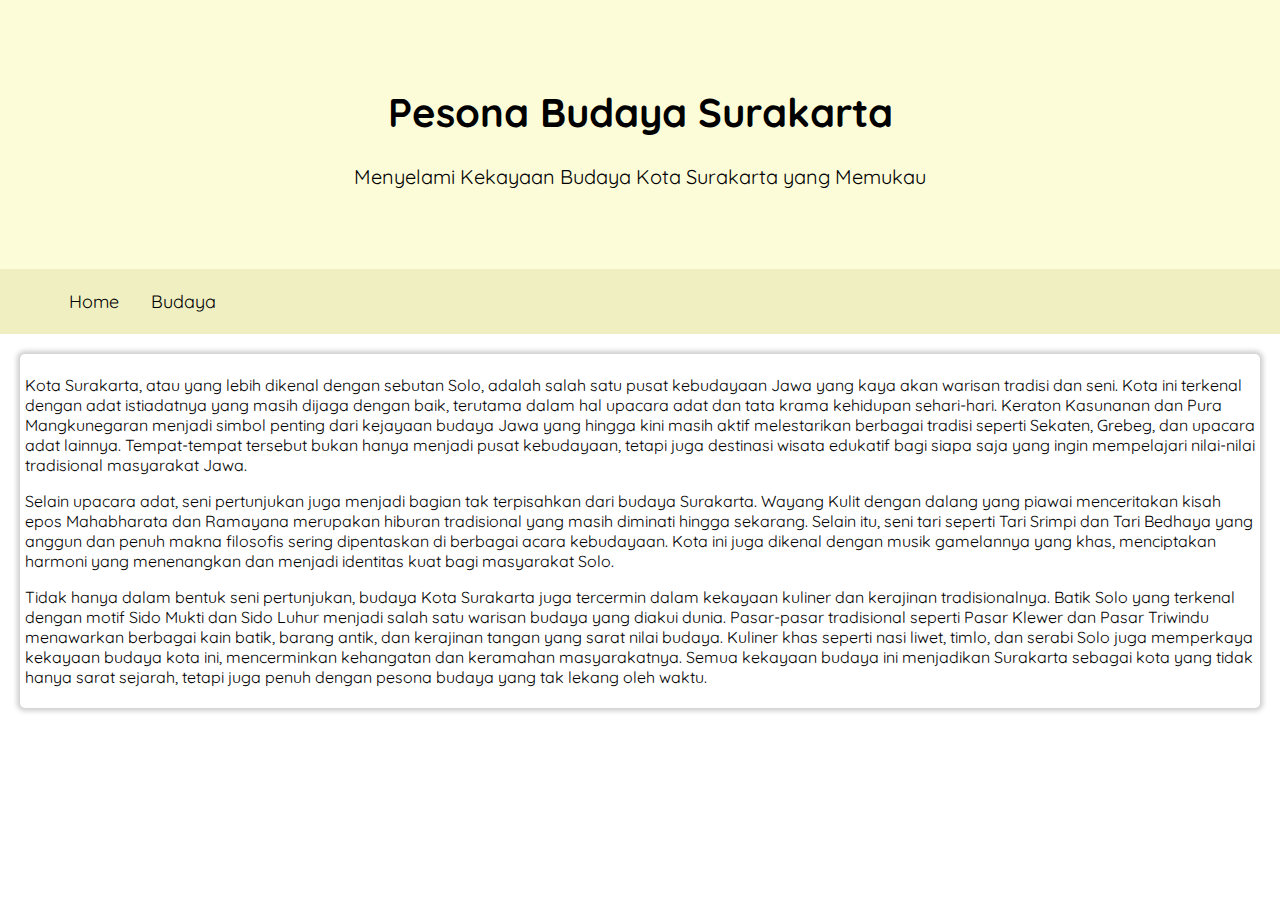
<file: Budaya/Budaya.html>
<!DOCTYPE html>
  <html>
  <head>
    <meta charset="utf-8"/>
    <meta name="viewport" content="width=device-width, initial-scale=1.0">
    <title>Halaman Profil Bandung</title>
    <link rel="stylesheet" href="style.css">
    <link rel="preconnect" href="https://fonts.googleapis.com">
    <link rel="preconnect" href="https://fonts.gstatic.com" crossorigin>
    <link href="https://fonts.googleapis.com/css2?family=Quicksand:wght@300..700&display=swap" rel="stylesheet">
  </head>

  <body>
    <header>
      <div class="jumbotron">
        <h1>Pesona Budaya Surakarta</h1>
          <p>
            Menyelami Kekayaan Budaya Kota Surakarta yang Memukau
          </p>
      </div>
        <nav>
          <ul>
            <li><a href="/index.html">Home</a></li>
            <li><a href="#Budaya">Budaya</a></li>
          </ul>
        </nav>
    </header>
    <main>
      <div id="content">
        <article id="Destinasi" class="card">
          <p>
            Kota Surakarta, atau yang lebih dikenal dengan sebutan Solo, adalah salah satu pusat kebudayaan Jawa yang kaya akan warisan tradisi dan seni. Kota ini terkenal dengan adat istiadatnya yang masih dijaga dengan baik, terutama dalam hal upacara adat dan tata krama kehidupan sehari-hari. Keraton Kasunanan dan Pura Mangkunegaran menjadi simbol penting dari kejayaan budaya Jawa yang hingga kini masih aktif melestarikan berbagai tradisi seperti Sekaten, Grebeg, dan upacara adat lainnya. Tempat-tempat tersebut bukan hanya menjadi pusat kebudayaan, tetapi juga destinasi wisata edukatif bagi siapa saja yang ingin mempelajari nilai-nilai tradisional masyarakat Jawa.
          </p>
          <p>            
            Selain upacara adat, seni pertunjukan juga menjadi bagian tak terpisahkan dari budaya Surakarta. Wayang Kulit dengan dalang yang piawai menceritakan kisah epos Mahabharata dan Ramayana merupakan hiburan tradisional yang masih diminati hingga sekarang. Selain itu, seni tari seperti Tari Srimpi dan Tari Bedhaya yang anggun dan penuh makna filosofis sering dipentaskan di berbagai acara kebudayaan. Kota ini juga dikenal dengan musik gamelannya yang khas, menciptakan harmoni yang menenangkan dan menjadi identitas kuat bagi masyarakat Solo.
          </p>
          <p>
            Tidak hanya dalam bentuk seni pertunjukan, budaya Kota Surakarta juga tercermin dalam kekayaan kuliner dan kerajinan tradisionalnya. Batik Solo yang terkenal dengan motif Sido Mukti dan Sido Luhur menjadi salah satu warisan budaya yang diakui dunia. Pasar-pasar tradisional seperti Pasar Klewer dan Pasar Triwindu menawarkan berbagai kain batik, barang antik, dan kerajinan tangan yang sarat nilai budaya. Kuliner khas seperti nasi liwet, timlo, dan serabi Solo juga memperkaya kekayaan budaya kota ini, mencerminkan kehangatan dan keramahan masyarakatnya. Semua kekayaan budaya ini menjadikan Surakarta sebagai kota yang tidak hanya sarat sejarah, tetapi juga penuh dengan pesona budaya yang tak lekang oleh waktu.
          </p>
        </article>
      </div>  
    </main>
  </body>
</html>
</file>
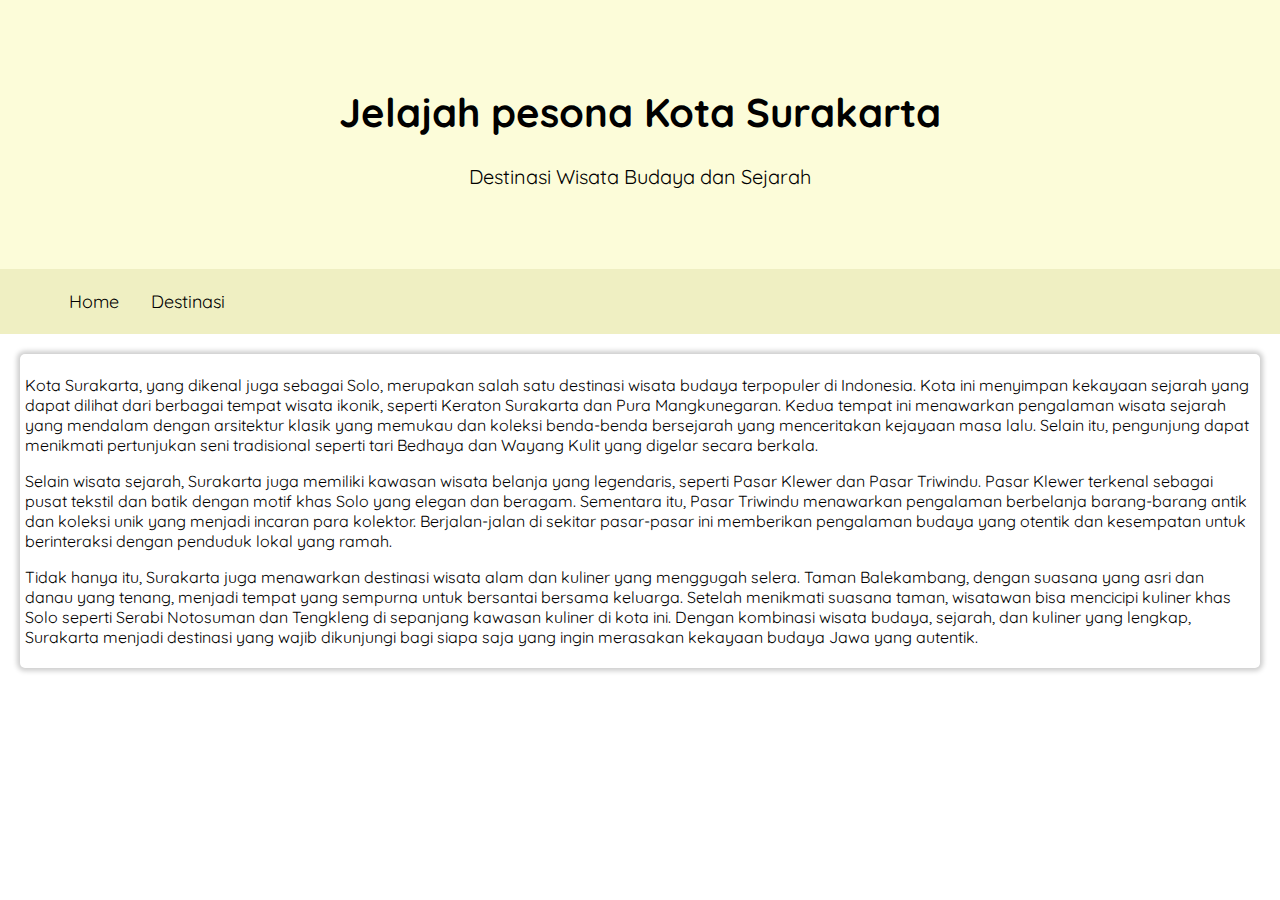
<file: Destinasi/Destinasi.html>
<!DOCTYPE html>
  <html>
  <head>
    <meta charset="utf-8"/>
    <meta name="viewport" content="width=device-width, initial-scale=1.0">
    <title>Halaman Profil Bandung</title>
    <link rel="stylesheet" href="style.css">
    <link rel="preconnect" href="https://fonts.googleapis.com">
    <link rel="preconnect" href="https://fonts.gstatic.com" crossorigin>
    <link href="https://fonts.googleapis.com/css2?family=Quicksand:wght@300..700&display=swap" rel="stylesheet">
  </head>

  <body>
    <header>
      <div class="jumbotron">
        <h1>Jelajah pesona Kota Surakarta</h1>
          <p>
            Destinasi Wisata Budaya dan Sejarah
          </p>
      </div>
        <nav>
          <ul>
            <li><a href="/index.html">Home</a></li>
            <li><a href="#Destinasi">Destinasi</a></li>
          </ul>
        </nav>
    </header>
    <main>
      <div id="content">
        <article id="Destinasi" class="card">
          <p>
            Kota Surakarta, yang dikenal juga sebagai Solo, merupakan salah satu destinasi wisata budaya terpopuler di Indonesia. Kota ini menyimpan kekayaan sejarah yang dapat dilihat dari berbagai tempat wisata ikonik, seperti Keraton Surakarta dan Pura Mangkunegaran. Kedua tempat ini menawarkan pengalaman wisata sejarah yang mendalam dengan arsitektur klasik yang memukau dan koleksi benda-benda bersejarah yang menceritakan kejayaan masa lalu. Selain itu, pengunjung dapat menikmati pertunjukan seni tradisional seperti tari Bedhaya dan Wayang Kulit yang digelar secara berkala.
          </p>
          <p>            
            Selain wisata sejarah, Surakarta juga memiliki kawasan wisata belanja yang legendaris, seperti Pasar Klewer dan Pasar Triwindu. Pasar Klewer terkenal sebagai pusat tekstil dan batik dengan motif khas Solo yang elegan dan beragam. Sementara itu, Pasar Triwindu menawarkan pengalaman berbelanja barang-barang antik dan koleksi unik yang menjadi incaran para kolektor. Berjalan-jalan di sekitar pasar-pasar ini memberikan pengalaman budaya yang otentik dan kesempatan untuk berinteraksi dengan penduduk lokal yang ramah.
          </p>
          <p>
            Tidak hanya itu, Surakarta juga menawarkan destinasi wisata alam dan kuliner yang menggugah selera. Taman Balekambang, dengan suasana yang asri dan danau yang tenang, menjadi tempat yang sempurna untuk bersantai bersama keluarga. Setelah menikmati suasana taman, wisatawan bisa mencicipi kuliner khas Solo seperti Serabi Notosuman dan Tengkleng di sepanjang kawasan kuliner di kota ini. Dengan kombinasi wisata budaya, sejarah, dan kuliner yang lengkap, Surakarta menjadi destinasi yang wajib dikunjungi bagi siapa saja yang ingin merasakan kekayaan budaya Jawa yang autentik.
          </p>
        </article>
      </div>  
    </main>
  </body>
</html>
</file>
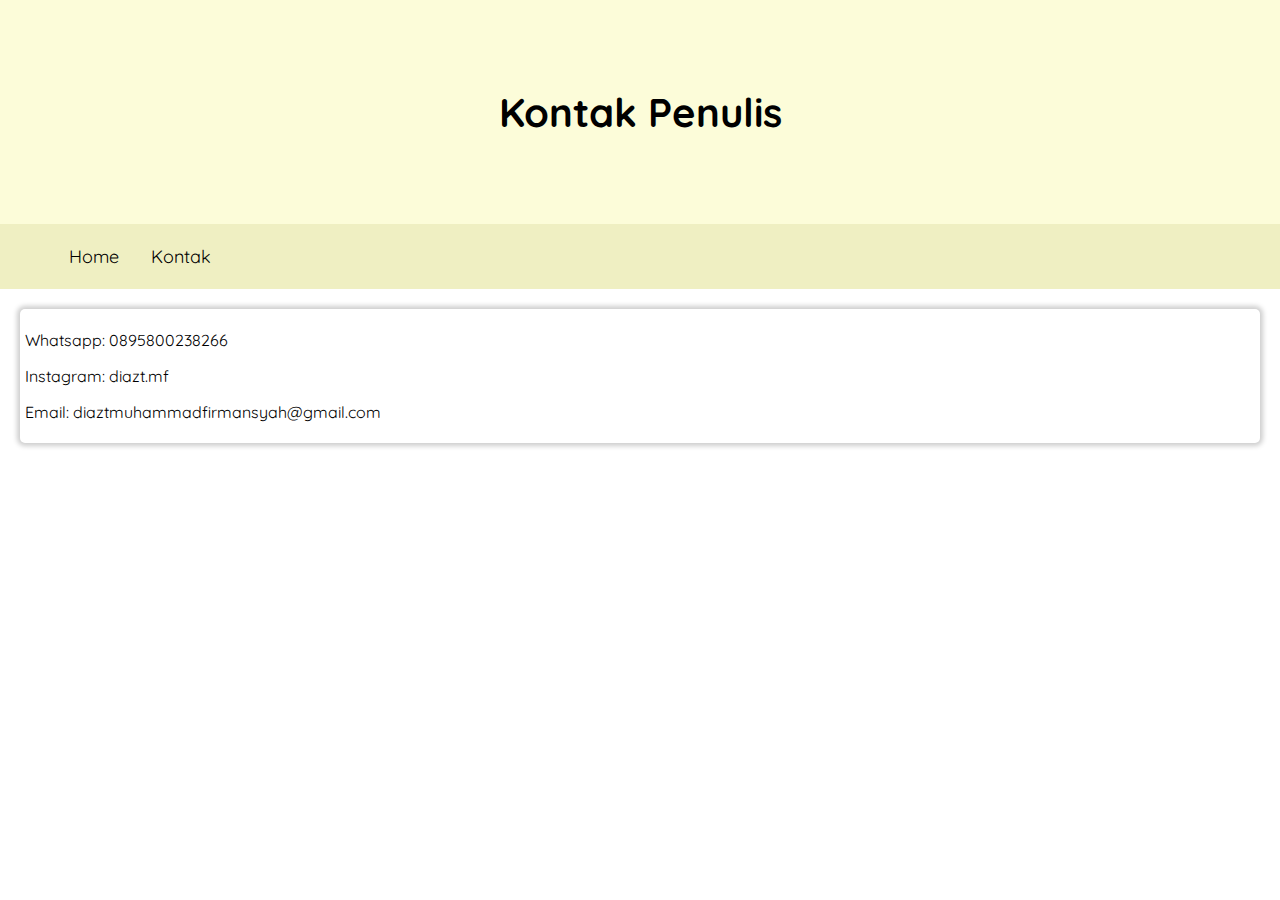
<file: Kontak/Kontak.html>
<!DOCTYPE html>
  <html>
  <head>
    <meta charset="utf-8"/>
    <meta name="viewport" content="width=device-width, initial-scale=1.0">
    <title>Halaman Profil Bandung</title>
    <link rel="stylesheet" href="style.css">
    <link rel="preconnect" href="https://fonts.googleapis.com">
    <link rel="preconnect" href="https://fonts.gstatic.com" crossorigin>
    <link href="https://fonts.googleapis.com/css2?family=Quicksand:wght@300..700&display=swap" rel="stylesheet">
  </head>

  <body>
    <header>
      <div class="jumbotron">
        <h1>Kontak Penulis</h1>
      </div>
        <nav>
          <ul>
            <li><a href="/index.html">Home</a></li>
            <li><a href="#Kontak">Kontak</a></li>
          </ul>
        </nav>
    </header>
    <main>
      <div id="content">
        <article id="Kontak" class="card">
          <p>
            Whatsapp: 0895800238266
          </p>
          <p>
            Instagram: diazt.mf
          </p>
          <p>
            Email: diaztmuhammadfirmansyah@gmail.com
          </p>
        </article>
      </div>  
    </main>
  </body>
</html>
</file>
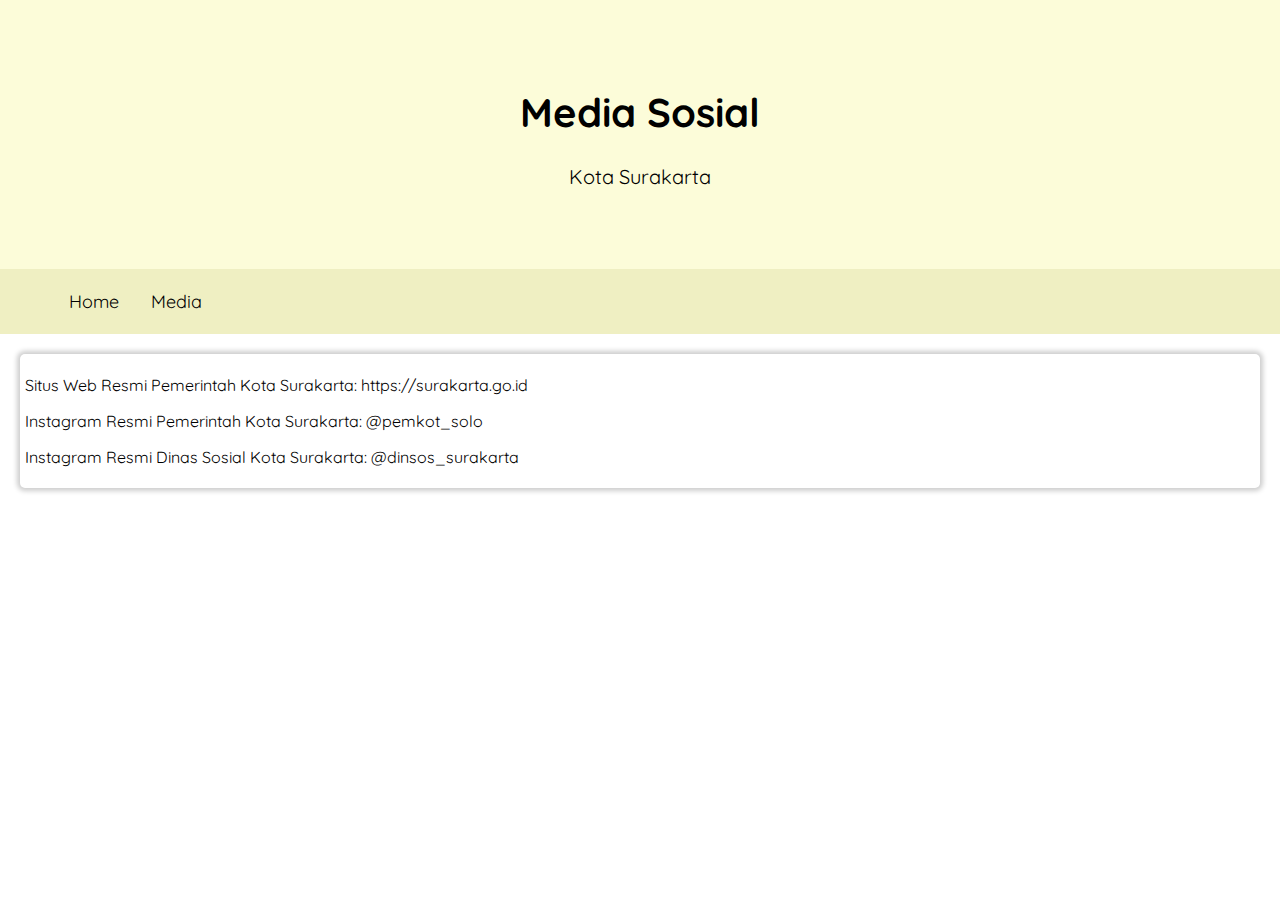
<file: Media/Media.html>
<!DOCTYPE html>
  <html>
  <head>
    <meta charset="utf-8"/>
    <meta name="viewport" content="width=device-width, initial-scale=1.0">
    <title>Halaman Profil Bandung</title>
    <link rel="stylesheet" href="style.css">
    <link rel="preconnect" href="https://fonts.googleapis.com">
    <link rel="preconnect" href="https://fonts.gstatic.com" crossorigin>
    <link href="https://fonts.googleapis.com/css2?family=Quicksand:wght@300..700&display=swap" rel="stylesheet">
  </head>

  <body>
    <header>
      <div class="jumbotron">
        <h1>Media Sosial</h1>
        <p>
          Kota Surakarta
        </p>
      </div>
        <nav>
          <ul>
            <li><a href="/index.html">Home</a></li>
            <li><a href="#Media">Media</a></li>
          </ul>
        </nav>
    </header>
    <main>
      <div id="content">
        <article id="Kontak" class="card">
          <p>
            Situs Web Resmi Pemerintah Kota Surakarta: https://surakarta.go.id
          </p>
          <p>
            Instagram Resmi Pemerintah Kota Surakarta: @pemkot_solo
          </p>
          <p>
            Instagram Resmi Dinas Sosial Kota Surakarta: @dinsos_surakarta
          </p>
        </article>
      </div>  
    </main>
  </body>
</html>
</file>
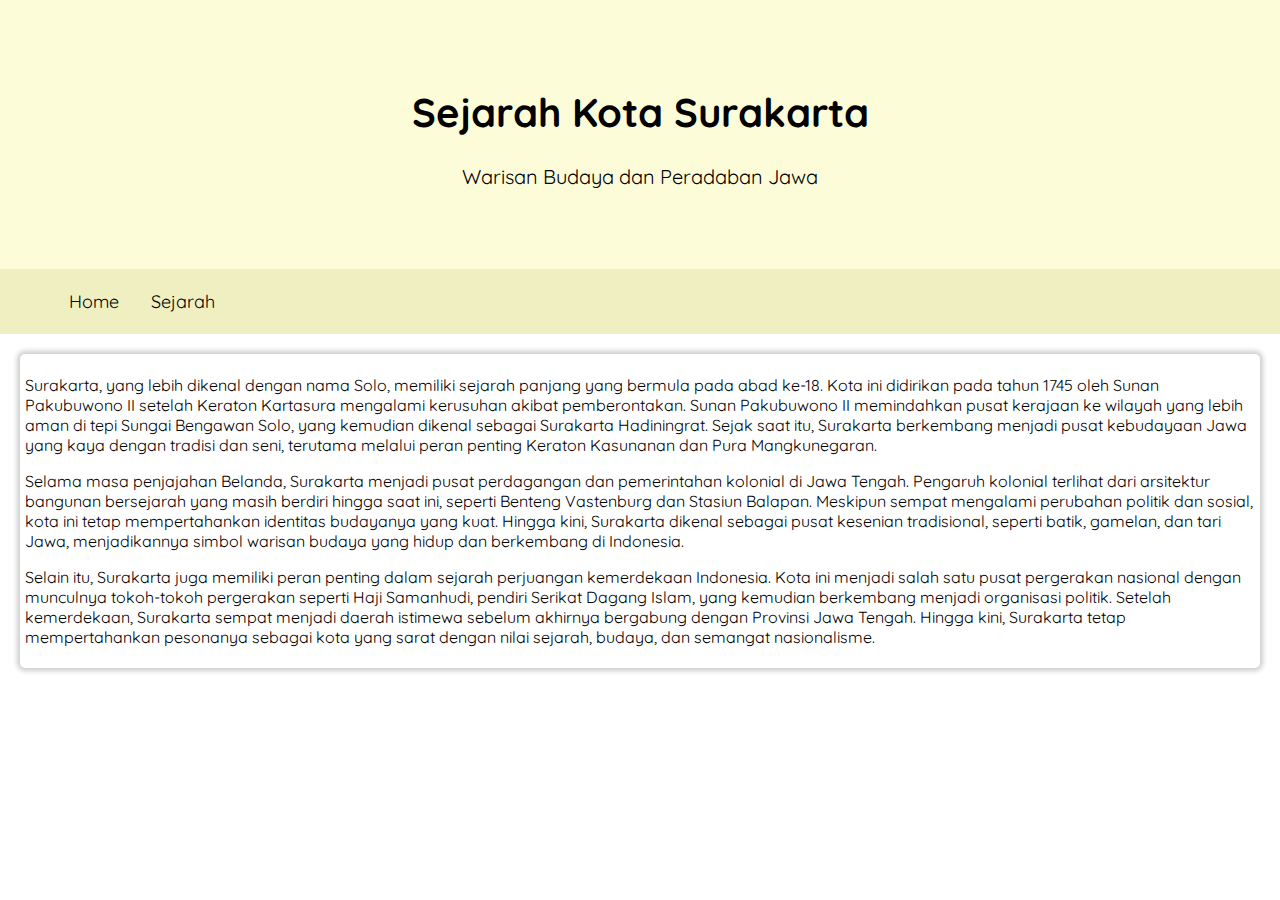
<file: Sejarah/Sejarah.html>
<!DOCTYPE html>
  <html>
  <head>
    <meta charset="utf-8"/>
    <meta name="viewport" content="width=device-width, initial-scale=1.0">
    <title>Biografi Kota Surakarta</title>
    <link rel="stylesheet" href="style.css">
    <link rel="preconnect" href="https://fonts.googleapis.com">
    <link rel="preconnect" href="https://fonts.gstatic.com" crossorigin>
    <link href="https://fonts.googleapis.com/css2?family=Quicksand:wght@300..700&display=swap" rel="stylesheet">
  </head>

  <body>
    <header>
      <div class="jumbotron">
        <h1>Sejarah Kota Surakarta</h1>
          <p>
          Warisan Budaya dan Peradaban Jawa
          </p>
      </div>
        <nav>
          <ul>
            <li><a href="/index.html">Home</a></li>
            <li><a href="#Sejarah">Sejarah</a></li>
          </ul>
        </nav>
    </header>
    <main>
      <div id="content">
        <article id="Sejarah" class="card">
          <p>
            Surakarta, yang lebih dikenal dengan nama Solo, memiliki sejarah panjang yang bermula pada abad ke-18. Kota ini didirikan pada tahun 1745 oleh Sunan Pakubuwono II setelah Keraton Kartasura mengalami kerusuhan akibat pemberontakan. Sunan Pakubuwono II memindahkan pusat kerajaan ke wilayah yang lebih aman di tepi Sungai Bengawan Solo, yang kemudian dikenal sebagai Surakarta Hadiningrat. Sejak saat itu, Surakarta berkembang menjadi pusat kebudayaan Jawa yang kaya dengan tradisi dan seni, terutama melalui peran penting Keraton Kasunanan dan Pura Mangkunegaran.
          </p>
          <p>            
            Selama masa penjajahan Belanda, Surakarta menjadi pusat perdagangan dan pemerintahan kolonial di Jawa Tengah. Pengaruh kolonial terlihat dari arsitektur bangunan bersejarah yang masih berdiri hingga saat ini, seperti Benteng Vastenburg dan Stasiun Balapan. Meskipun sempat mengalami perubahan politik dan sosial, kota ini tetap mempertahankan identitas budayanya yang kuat. Hingga kini, Surakarta dikenal sebagai pusat kesenian tradisional, seperti batik, gamelan, dan tari Jawa, menjadikannya simbol warisan budaya yang hidup dan berkembang di Indonesia.
          </p>
          <p>
            Selain itu, Surakarta juga memiliki peran penting dalam sejarah perjuangan kemerdekaan Indonesia. Kota ini menjadi salah satu pusat pergerakan nasional dengan munculnya tokoh-tokoh pergerakan seperti Haji Samanhudi, pendiri Serikat Dagang Islam, yang kemudian berkembang menjadi organisasi politik. Setelah kemerdekaan, Surakarta sempat menjadi daerah istimewa sebelum akhirnya bergabung dengan Provinsi Jawa Tengah. Hingga kini, Surakarta tetap mempertahankan pesonanya sebagai kota yang sarat dengan nilai sejarah, budaya, dan semangat nasionalisme.
          </p>
        </article>
      </div>  
    </main>
  </body>
</html>
</file>
<file: Budaya/style.css>
body {
    font-family: 'Quicksand', sans-serif;
    margin: 0;
    padding: 0;
}

header {
    display: flexbox;
}

nav a {
    font-size: 18px;
    font-weight: 400;
    text-decoration: none;
    color: black;
    font-weight: 400;
}

nav a:hover {
    font-weight: bold;
}

.profile header {
    text-align: end;
}

.featured-image {
    width: 100%;
    max-height: 300px;
    object-fit: cover;
    object-position: center;
}

.profile img {
    width: 200px;
}

.card {
    box-shadow: 0px 0px 5px 3px rgba(0, 0, 0, 0.2);
    border-radius: 5px;
    padding: 5px;
}

.jumbotron {
    font-size: 20px;
    padding: 60px;
    background-color: #fcfbd2d7;
    text-align: center;
    color: black;
}

nav {
    background-color: #ececb7d7;
    padding: 5px;
    position: sticky;
    top: 0;
}

nav ul {
    padding-inline: 4rem;
    display: flex;
    gap: 2rem;
}
nav li {
    list-style-type: none;
}

main {
    padding: 20px;
    display: flex;
    gap: 1.5rem;
}

#content {
    flex: 5;
    display: flex;
    flex-flow: column nowrap;
    gap: 1rem 2rem;
}

@media screen and (max-width: 1200px) {
    main {
        flex-flow: column nowrap;
    }
    main aside {
        align-self: center;
    }
}

@media screen and (max-width: 768px) {
    nav ul {
        justify-content: center;
    }
    main aside {
        align-self: stretch;
    }
}

h2, h3 {
    color: #00a2c6;
}

footer {
    padding: 20px;
    color: white;
    background-color: #00a2c6;
    text-align: center;
    font-weight: bold;
}

* {
    box-sizing: border-box;
}
</file>
<file: Destinasi/style.css>
body {
    font-family: 'Quicksand', sans-serif;
    margin: 0;
    padding: 0;
}

header {
    display: flexbox;
}

nav a {
    font-size: 18px;
    font-weight: 400;
    text-decoration: none;
    color: black;
    font-weight: 400;
}

nav a:hover {
    font-weight: bold;
}

.profile header {
    text-align: end;
}

.featured-image {
    width: 100%;
    max-height: 300px;
    object-fit: cover;
    object-position: center;
}

.profile img {
    width: 200px;
}

.card {
    box-shadow: 0px 0px 5px 3px rgba(0, 0, 0, 0.2);
    border-radius: 5px;
    padding: 5px;
}

.jumbotron {
    font-size: 20px;
    padding: 60px;
    background-color: #fcfbd2d7;
    text-align: center;
    color: black;
}

nav {
    background-color: #ececb7d7;
    padding: 5px;
    position: sticky;
    top: 0;
}

nav ul {
    padding-inline: 4rem;
    display: flex;
    gap: 2rem;
}
nav li {
    list-style-type: none;
}

main {
    padding: 20px;
    display: flex;
    gap: 1.5rem;
}

#content {
    flex: 5;
    display: flex;
    flex-flow: column nowrap;
    gap: 1rem 2rem;
}

@media screen and (max-width: 1200px) {
    main {
        flex-flow: column nowrap;
    }
    main aside {
        align-self: center;
    }
}

@media screen and (max-width: 768px) {
    nav ul {
        justify-content: center;
    }
    main aside {
        align-self: stretch;
    }
}

h2, h3 {
    color: #00a2c6;
}

footer {
    padding: 20px;
    color: white;
    background-color: #00a2c6;
    text-align: center;
    font-weight: bold;
}

* {
    box-sizing: border-box;
}
</file>
<file: Kontak/style.css>
body {
    font-family: 'Quicksand', sans-serif;
    margin: 0;
    padding: 0;
}

header {
    display: flexbox;
}

nav a {
    font-size: 18px;
    font-weight: 400;
    text-decoration: none;
    color: black;
    font-weight: 400;
}

nav a:hover {
    font-weight: bold;
}

.profile header {
    text-align: end;
}

.profile img {
    width: 200px;
}

.card {
    box-shadow: 0px 0px 5px 3px rgba(0, 0, 0, 0.2);
    border-radius: 5px;
    padding: 5px;
}

.jumbotron {
    font-size: 20px;
    padding: 60px;
    background-color: #fcfbd2d7;
    text-align: center;
    color: black;
}

nav {
    background-color: #ececb7d7;
    padding: 5px;
    position: sticky;
    top: 0;
}

nav ul {
    padding-inline: 4rem;
    display: flex;
    gap: 2rem;
}
nav li {
    list-style-type: none;
}

main {
    padding: 20px;
    display: flex;
    gap: 1.5rem;
}

#content {
    flex: 5;
    display: flex;
    flex-flow: column nowrap;
    gap: 1rem 2rem;
}

@media screen and (max-width: 1200px) {
    main {
        flex-flow: column nowrap;
    }
    main aside {
        align-self: center;
    }
}

@media screen and (max-width: 768px) {
    nav ul {
        justify-content: center;
    }
    main aside {
        align-self: stretch;
    }
}

h2, h3 {
    color: #00a2c6;
}

footer {
    padding: 20px;
    color: white;
    background-color: #00a2c6;
    text-align: center;
    font-weight: bold;
}

* {
    box-sizing: border-box;
}
</file>
<file: Media/style.css>
body {
    font-family: 'Quicksand', sans-serif;
    margin: 0;
    padding: 0;
}

header {
    display: flexbox;
}

nav a {
    font-size: 18px;
    font-weight: 400;
    text-decoration: none;
    color: black;
    font-weight: 400;
}

nav a:hover {
    font-weight: bold;
}

.profile header {
    text-align: end;
}

.profile img {
    width: 200px;
}

.card {
    box-shadow: 0px 0px 5px 3px rgba(0, 0, 0, 0.2);
    border-radius: 5px;
    padding: 5px;
}

.jumbotron {
    font-size: 20px;
    padding: 60px;
    background-color: #fcfbd2d7;
    text-align: center;
    color: black;
}

nav {
    background-color: #ececb7d7;
    padding: 5px;
    position: sticky;
    top: 0;
}

nav ul {
    padding-inline: 4rem;
    display: flex;
    gap: 2rem;
}
nav li {
    list-style-type: none;
}

main {
    padding: 20px;
    display: flex;
    gap: 1.5rem;
}

#content {
    flex: 5;
    display: flex;
    flex-flow: column nowrap;
    gap: 1rem 2rem;
}

@media screen and (max-width: 1200px) {
    main {
        flex-flow: column nowrap;
    }
    main aside {
        align-self: center;
    }
}

@media screen and (max-width: 768px) {
    nav ul {
        justify-content: center;
    }
    main aside {
        align-self: stretch;
    }
}

h2, h3 {
    color: #00a2c6;
}

footer {
    padding: 20px;
    color: white;
    background-color: #00a2c6;
    text-align: center;
    font-weight: bold;
}

* {
    box-sizing: border-box;
}
</file>
<file: Sejarah/style.css>
body {
    font-family: 'Quicksand', sans-serif;
    margin: 0;
    padding: 0;
}

header {
    display: flexbox;
}

nav a {
    font-size: 18px;
    font-weight: 400;
    text-decoration: none;
    color: black;
    font-weight: 400;
}

nav a:hover {
    font-weight: bold;
}

.profile header {
    text-align: end;
}

.featured-image {
    width: 100%;
    max-height: 300px;
    object-fit: cover;
    object-position: center;
}

.profile img {
    width: 200px;
}

.card {
    box-shadow: 0px 0px 5px 3px rgba(0, 0, 0, 0.2);
    border-radius: 5px;
    padding: 5px;
}

.jumbotron {
    font-size: 20px;
    padding: 60px;
    background-color: #fcfbd2d7;
    text-align: center;
    color: black;
}

nav {
    background-color: #ececb7d7;
    padding: 5px;
    position: sticky;
    top: 0;
}

nav ul {
    padding-inline: 4rem;
    display: flex;
    gap: 2rem;
}
nav li {
    list-style-type: none;
}

main {
    padding: 20px;
    display: flex;
    gap: 1.5rem;
}

#content {
    flex: 5;
    display: flex;
    flex-flow: column nowrap;
    gap: 1rem 2rem;
}

@media screen and (max-width: 1200px) {
    main {
        flex-flow: column nowrap;
    }
    main aside {
        align-self: center;
    }
}

@media screen and (max-width: 768px) {
    nav ul {
        justify-content: center;
    }
    main aside {
        align-self: stretch;
    }
}

h2, h3 {
    color: #00a2c6;
}

footer {
    padding: 20px;
    color: white;
    background-color: #00a2c6;
    text-align: center;
    font-weight: bold;
}

* {
    box-sizing: border-box;
}
</file>
